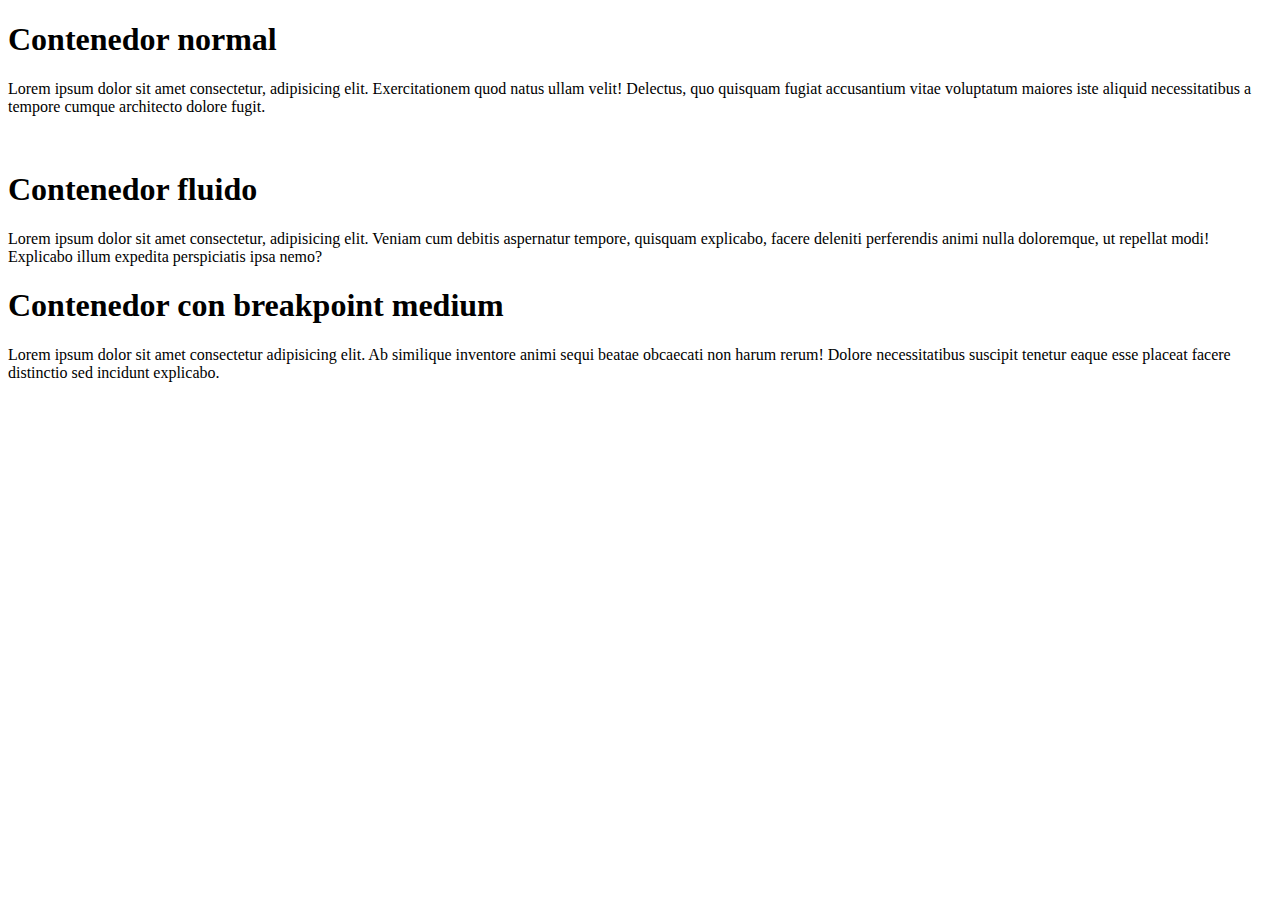
<file: container.html>
<!DOCTYPE html>
<html lang="en">
<head>
    <meta charset="UTF-8">
    <meta http-equiv="X-UA-Compatible" content="IE=edge">
    <meta name="viewport" content="width=device-width, initial-scale=1.0">
    <title>Bootstrap</title>

    <!--Bootstrap-->
    <link href="https://cdn.jsdelivr.net/npm/bootstrap@5.3.0-alpha3/dist/css/bootstrap.min.css" rel="stylesheet" integrity="sha384-KK94CHFLLe+nY2dmCWGMq91rCGa5gtU4mk92HdvYe+M/SXH301p5ILy+dN9+nJOZ" crossorigin="anonymous">

    <!--CSS Style-->
    <link rel="stylesheet" href="./assets/style.css">

</head>
<body>
    <div class="container">
        <h1>Contenedor normal</h1>
        <p>Lorem ipsum dolor sit amet consectetur, adipisicing elit. Exercitationem quod natus ullam velit! Delectus, quo quisquam fugiat accusantium vitae voluptatum maiores iste aliquid necessitatibus a tempore cumque architecto dolore fugit.</p>

    </div>

    <br>

    <div class="container-fluid">
        <h1>Contenedor fluido</h1>
        <p>Lorem ipsum dolor sit amet consectetur, adipisicing elit. Veniam cum debitis aspernatur tempore, quisquam explicabo, facere deleniti perferendis animi nulla doloremque, ut repellat modi! Explicabo illum expedita perspiciatis ipsa nemo?</p>

    </div>

    <div class="container-sm">
        <h1>Contenedor con breakpoint medium</h1>
        <p>Lorem ipsum dolor sit amet consectetur adipisicing elit. Ab similique inventore animi sequi beatae obcaecati non harum rerum! Dolore necessitatibus suscipit tenetur eaque esse placeat facere distinctio sed incidunt explicabo.</p>
    </div>

    



    <!--Bootstrap-->
    <script src="https://cdn.jsdelivr.net/npm/bootstrap@5.3.0-alpha3/dist/js/bootstrap.bundle.min.js" integrity="sha384-ENjdO4Dr2bkBIFxQpeoTz1HIcje39Wm4jDKdf19U8gI4ddQ3GYNS7NTKfAdVQSZe" crossorigin="anonymous"></script>
</body>
</html>
</file>
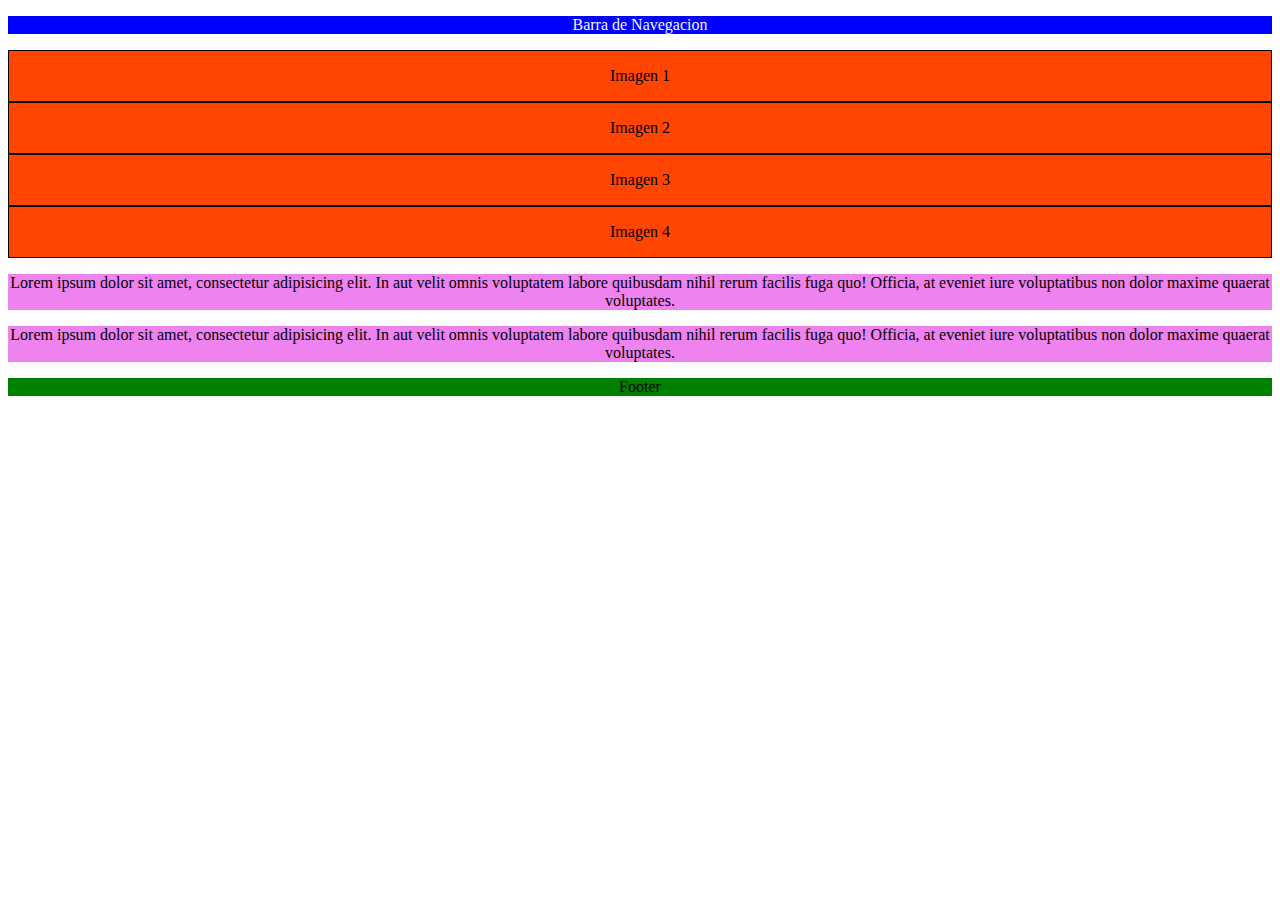
<file: RowsAndCol.html>
<!DOCTYPE html>
<html lang="en">
<head>
    <meta charset="UTF-8">
    <meta http-equiv="X-UA-Compatible" content="IE=edge">
    <meta name="viewport" content="width=device-width, initial-scale=1.0">
    <title>Bootstrap</title>

    <!--Bootstrap-->
    <link href="https://cdn.jsdelivr.net/npm/bootstrap@5.3.0-alpha3/dist/css/bootstrap.min.css" rel="stylesheet" integrity="sha384-KK94CHFLLe+nY2dmCWGMq91rCGa5gtU4mk92HdvYe+M/SXH301p5ILy+dN9+nJOZ" crossorigin="anonymous">

    <!--CSS Style-->
    <link rel="stylesheet" href="./assets/RowsandCol.css">

</head>
<body>
    <!--div Padre-->
    <div class="container">

        <!--Barra de Navegación-->
        <div class="barraNavegacion">
            <div class="row">
                <!--Breakpoint de Bootstrap para Movil, Tablet y PC-->
                <div class="col-sm-12 col-md-12 col-lg-12">  
                    <p>Barra de Navegacion</p>
                </div>
            </div>
        </div>
        <!--Fin Barra de Navegación-->

        <!--Catalogo de Imagenes-->
        <div class="containerImagenes">
                <!--First Row-->
            <div class="row">
                <!--Four Columns-->
                <!--First Column-->
                <div class="col-sm-12 col-md-6 col-lg-3">
                    <div class="imagenes">
                        <p>Imagen 1</p>
                    </div>
                </div>
                <!--End of First Column--> 

                <!--Second Column-->
                <div class="col-sm-12 col-md-6 col-lg-3">
                    <div class="imagenes">
                        <p>Imagen 2</p>
                    </div>
                </div>
                 <!--End of Second Column-->

                <!--Third Column-->
                <div class="col-sm-12 col-md-6 col-lg-3">
                    <div class="imagenes">
                        <p>Imagen 3</p>
                    </div>
                </div>
                <!--End of Third Column-->

                <!--Fourth Column-->
                <div class="col-sm-12 col-md-6 col-lg-3">
                    <div class="imagenes">
                        <p>Imagen 4</p>
                    </div>
                </div>
                <!--End of Fourth Column-->
            </div>
            <!--End of First Row-->
        </div>
        <!--Fin Catalogo de Imagenes-->

        <!--Parrafos-->
        <div class="containerParrafos">
            <!--Primera Fila-->
            <div class="row">
                <!--Primera Columna-->
                <div class="col-sm-12 col-md-6 col-lg-6">
                    <div class="parrafos">
                        <p>Lorem ipsum dolor sit amet, consectetur adipisicing elit. In aut velit omnis voluptatem labore quibusdam nihil rerum facilis fuga quo! Officia, at eveniet iure voluptatibus non dolor maxime quaerat voluptates.</p>
                    </div>
                </div>
                <!--Fin de Primera Columna-->

                <!--Segunda Columna-->
                <div class="col-sm-12 col-md-6 col-lg-6">
                    <div class="parrafos">
                        <p>Lorem ipsum dolor sit amet, consectetur adipisicing elit. In aut velit omnis voluptatem labore quibusdam nihil rerum facilis fuga quo! Officia, at eveniet iure voluptatibus non dolor maxime quaerat voluptates.</p>
                    </div>
                </div>
                 <!--Fin de Segunda Columna-->
            </div>
            <!--Fin de Primera Fila-->
        </div>
        <!--Fin de Parrafos-->

        <!--Footer-->
        <div class="containerFooter">
            <!--Primera Fila-->
            <div class="row">
                <!--Primera Columna-->
                <div class="col-sm-12 col-md-12 col-lg-12">
                    <div class="footer">
                        <p>Footer</p>
                    </div>
                </div>
                <!--Fin Primera Columna-->
            </div>
            <!--Fin Primera Fila-->
        </div>
        <!--Fin de Footer-->

    </div>
    <!--Fin del Container-->

    
    <!--Estructura basica para trabajar con Bootstrap-->
    <!--
    <div class="container">
        <div class="row">
            <div class="col">
                <h1>Elemento</h1>
            </div>
        </div>
    </div>
    -->

    
    

    <!--Bootstrap-->
    <script src="https://cdn.jsdelivr.net/npm/bootstrap@5.3.0-alpha3/dist/js/bootstrap.bundle.min.js" integrity="sha384-ENjdO4Dr2bkBIFxQpeoTz1HIcje39Wm4jDKdf19U8gI4ddQ3GYNS7NTKfAdVQSZe" crossorigin="anonymous"></script>
</body>
</html>

<!-- Notas de la sesion
    
    
    Formas para trabajar con Bootstrap en nuestro documento

    1- Agregando el CDN (Content Delivery Network)
    2- Descargar los archivos y referenciarlos como hojas de estilo
    3- Copiando y pegando la estructura del documento HTML con los links ya incluidos (Quick Start)
    
    

    Dos caracteristicas fundamentales de Bootstrap son:

    - Grid
    El sistema de cuadrícula de Bootstrap se basa en una matriz de 12 espacios, lo que significa que cada fila debe contener 12 espacios. 
    En Bootstrap usamos la clase col para especificar las columnas, y la clase row para las filas.
    Nosotros podemos definir columnas para la vista de cualquier dispositivo (celulares, tablets o pantallas grandes), por lo que primero diseniamos la vista en dispositivos pequenios y agregaremos mas columnas en vistas mas grandes.

    Siempre que trabamos con Grid, lo hacemos dentro de un container (div).



    - Containers
    El contenedor es un elemento de bloque que se utiliza para contener otros elementos. El contenedor tiene un ancho fijo y se centra automáticamente en la pantalla. El contenedor se utiliza para agrupar elementos de bloque y crear columnas de contenido.


    -->
</file>
<file: assets/style.css>
#carouselExample{
    width: 500px;
    margin: auto;
}
</file>
<file: assets/RowsandCol.css>
/*Estilos para el Body*/
body{
    text-align: center;
}

.barraNavegacion{
    background-color: blue;
    color: aliceblue;
 }
 
 .imagenes{
    background-color: orangered;
    border: 1px solid black;
 }
 
 
 .parrafos{
    background-color: violet;
 }
 
 .footer{
    background-color: green;
 }
</file>
